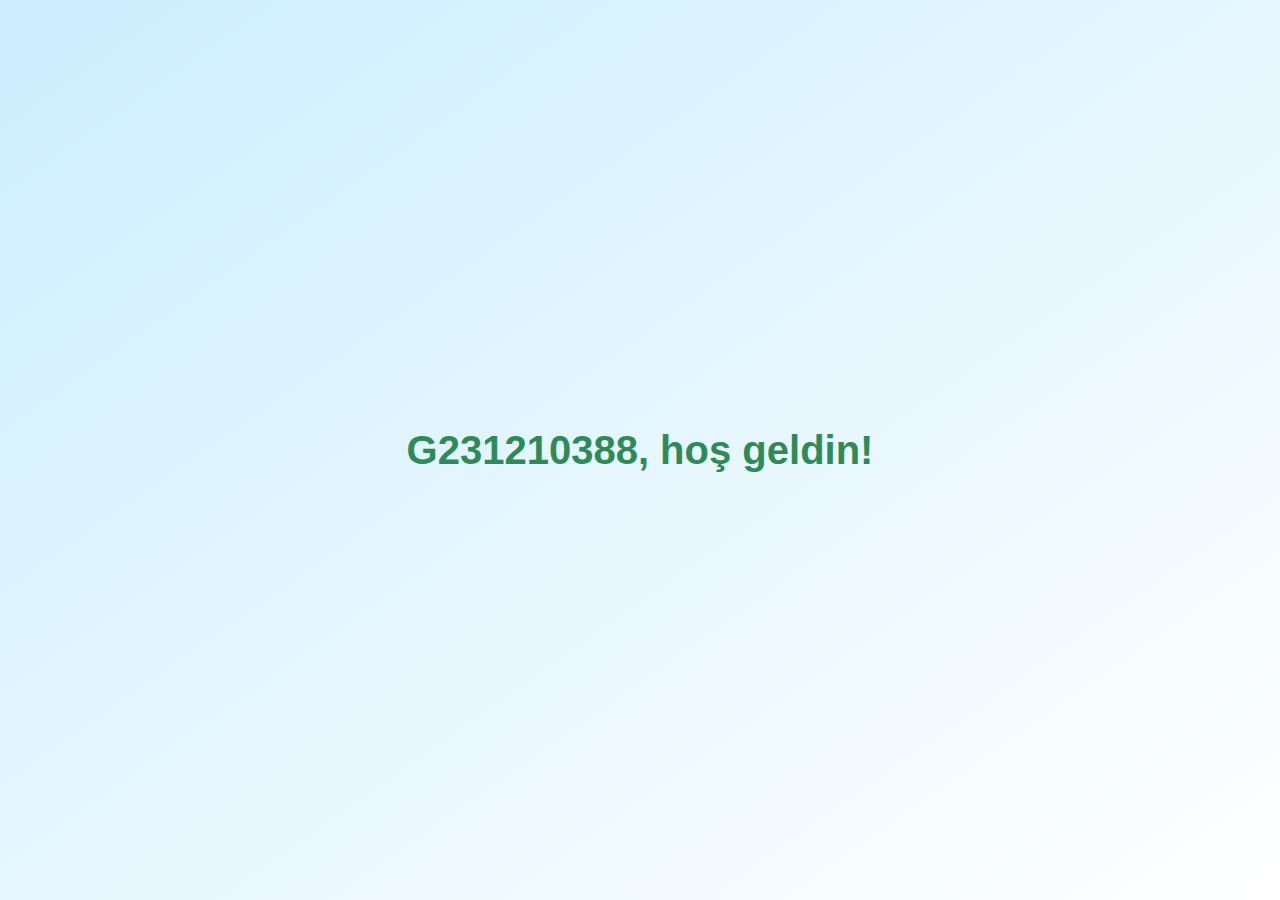
<file: nadide2/pages/hosgeldin.html>
<!DOCTYPE html>
<html lang="tr">
<head>
    <meta charset="UTF-8">
    <title>Hoş Geldin Nadide</title>
    <link href="https://cdn.jsdelivr.net/npm/bootstrap@5.3.0/dist/css/bootstrap.min.css" rel="stylesheet">
    <style>
        body {
            background: linear-gradient(to bottom right, #cceeff, #ffffff);
            height: 100vh;
            margin: 0;
            display: flex;
            justify-content: center;
            align-items: center;
            font-family: 'Segoe UI', sans-serif;
        }

        .welcome-message {
            font-size: 40px;
            color: #2e8b57;
            font-weight: bold;
            animation: fadeIn 1s ease-in-out;
        }

        @keyframes fadeIn {
            from { opacity: 0; transform: translateY(20px); }
            to { opacity: 1; transform: translateY(0); }
        }
    </style>
</head>
<body>

    <div class="welcome-message">G231210388, hoş geldin!</div>

    <script>
        setTimeout(function() {
            window.location.href = "index.html";
        }, 4000);
    </script>

</body>
</html>
</file>
